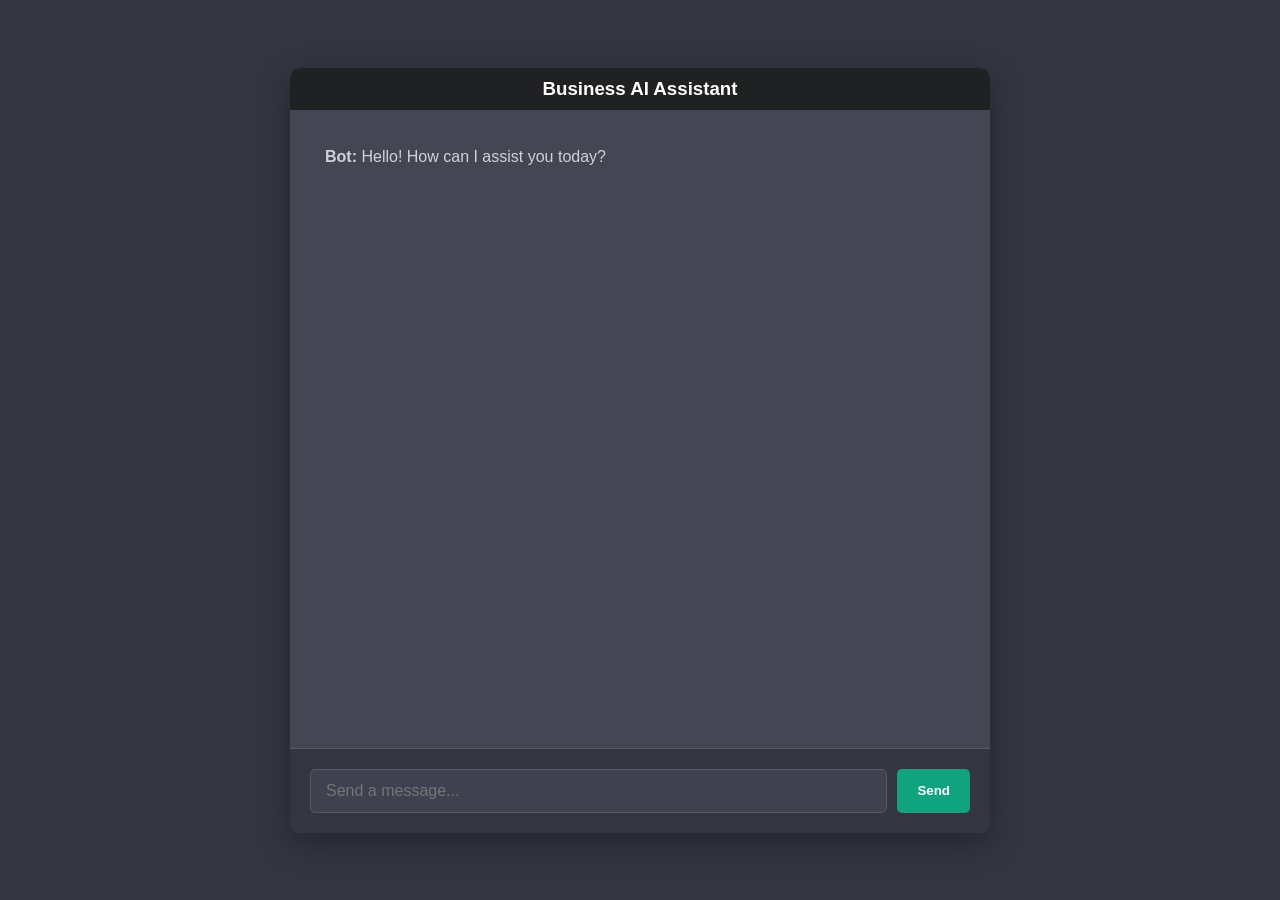
<file: AI Business Assistant/templates/index.html>
<!DOCTYPE html>
<html lang="en">
<head>
    <meta charset="UTF-8">
    <meta name="viewport" content="width=device-width, initial-scale=1.0">
    <title>AI Business Bot</title>
    <style>
        body {
            font-family: 'Segoe UI', Tahoma, Geneva, Verdana, sans-serif;
            background-color: #343541;
            display: flex;
            justify-content: center;
            align-items: center;
            height: 100vh;
            margin: 0;
            color: white;
        }

        .chat-container {
            width: 100%;
            max-width: 700px;
            height: 85vh;
            background: #444654;
            display: flex;
            flex-direction: column;
            border-radius: 10px;
            box-shadow: 0 10px 30px rgba(0,0,0,0.3);
            overflow: hidden;
        }

        #chatbox {
            flex: 1;
            overflow-y: auto;
            padding: 20px;
            scroll-behavior: smooth;
        }
        .message {
            margin-bottom: 20px;
            padding: 15px;
            border-radius: 8px;
            line-height: 1.5;
            max-width: 85%;
        }
        .user-msg {
            background-color: #343541;
            margin-left: auto;
            border: 1px solid #565869;
            color: #ececf1;
        }
        .bot-msg {
            background-color: #444654;
            margin-right: auto;
            color: #d1d1d6;
        }
        .input-area {
            padding: 20px;
            background: #343541;
            display: flex;
            gap: 10px;
            border-top: 1px solid #565869;
        }
        #userInput {
            flex: 1;
            background: #40414f;
            border: 1px solid #565869;
            border-radius: 5px;
            padding: 12px 15px;
            color: white;
            outline: none;
            font-size: 16px;
        }
        #userInput:focus {
            border-color: #10a37f;
        }
        button {
            background: #10a37f;
            color: white;
            border: none;
            padding: 10px 20px;
            border-radius: 5px;
            cursor: pointer;
            font-weight: bold;
            transition: background 0.3s;
        }
        button:hover {
            background: #1a7f64;
        }
        #chatbox::-webkit-scrollbar {
            width: 6px;
        }
        #chatbox::-webkit-scrollbar-thumb {
            background: #565869;
            border-radius: 10px;
        }
    </style>
</head>
<body>

<div class="chat-container">
    <h3 style="text-align: center; padding: 10px; margin: 0; background: #202123;">Business AI Assistant</h3>
    
    <div id="chatbox">
        <div class="message bot-msg"><b>Bot:</b> Hello! How can I assist you today?</div>
    </div>

    <div class="input-area">
        <input id="userInput" type="text" placeholder="Send a message..." autocomplete="off">
        <button onclick="sendMessage()">Send</button>
    </div>
</div>

<script>
    let inputField = document.getElementById("userInput");
    inputField.addEventListener("keypress", function(event) {
        if (event.key === "Enter") {
            event.preventDefault();
            sendMessage();
        }
    });

    function sendMessage() {
        let userText = inputField.value;
        if (userText.trim() === "") return;
        let chatbox = document.getElementById("chatbox");
        chatbox.innerHTML += "<div class='message user-msg'><b>You:</b> " + userText + "</div>";
        inputField.value = "";
        chatbox.scrollTop = chatbox.scrollHeight;
        fetch("/get?msg=" + encodeURIComponent(userText))
        .then(response => response.text())
        .then(data => {
            chatbox.innerHTML += "<div class='message bot-msg'><b>Bot:</b> " + data + "</div>";
            chatbox.scrollTop = chatbox.scrollHeight;
        });
    }
</script>

</body>
</html>
</file>
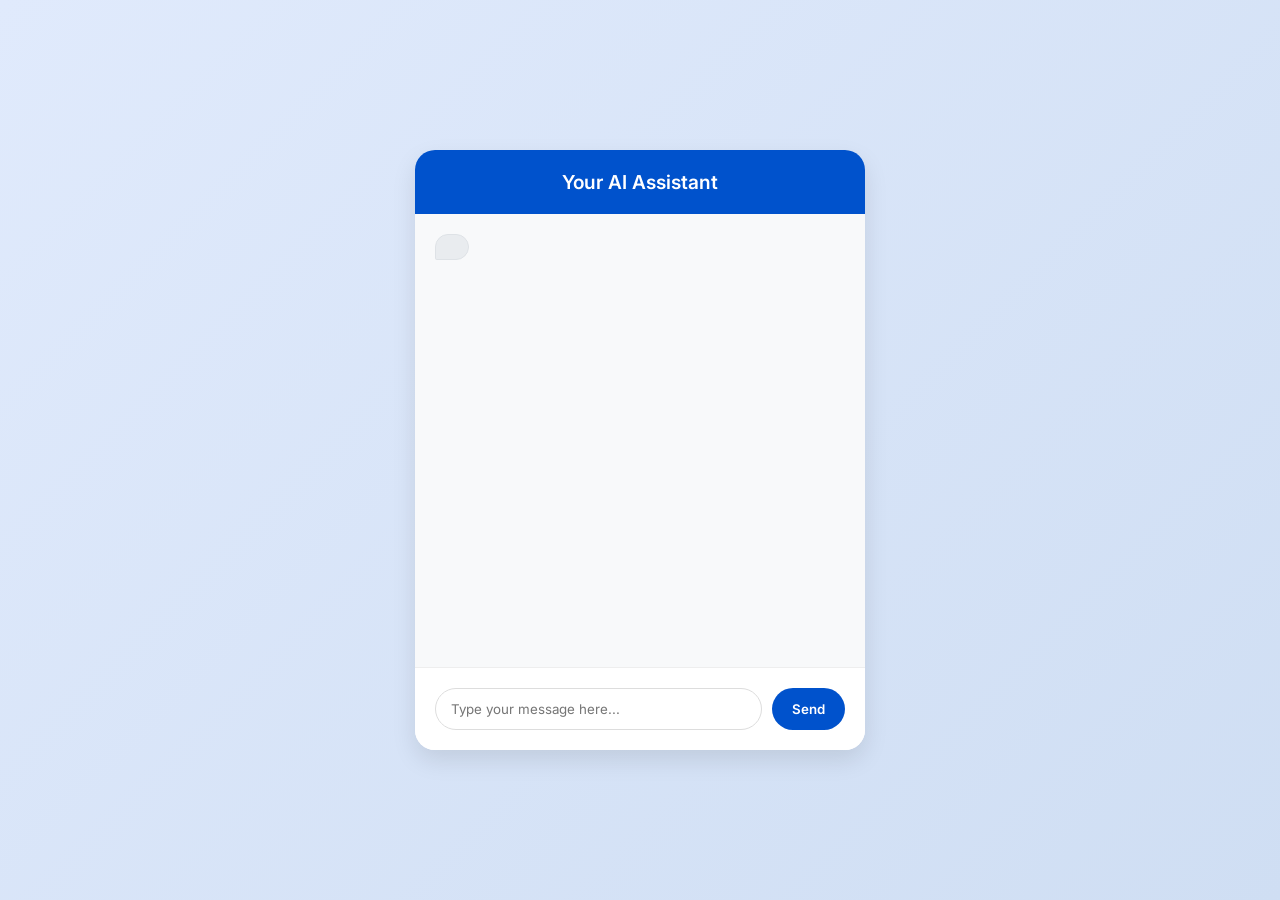
<file: ai_website_chatbot/templates/index.html>
<!DOCTYPE html>
<html lang="en">
<head>
    <meta charset="UTF-8">
    <meta name="viewport" content="width=device-width, initial-scale=1.0">
    <title>AI Bussiness Assistant | Portfolio Project</title>
    <link href="https://fonts.googleapis.com/css2?family=Inter:wght@400;600&display=swap" rel="stylesheet">
    <style>
        * {
            box-sizing: border-box;
            margin: 0;
            padding: 0;
            font-family: 'Inter', sans-serif;
        }

        body {
            background: linear-gradient(135deg, #e0eafc 0%, #cfdef3 100%);
            display: flex;
            justify-content: center;
            align-items: center;
            height: 100vh;
        }

        .chat-container {
            width: 450px;
            height: 600px;
            background: #ffffff;
            box-shadow: 0 10px 25px rgba(0, 0, 0, 0.1);
            border-radius: 20px;
            display: flex;
            flex-direction: column;
            overflow: hidden;
        }

        /* Header Area */
        .chat-header {
            background: #0052cc;
            color: white;
            padding: 20px;
            text-align: center;
            font-weight: 600;
            font-size: 1.2rem;
            box-shadow: 0 2px 10px rgba(0,0,0,0.1);
        }

        /* Chat Messages Area */
        #chat-box {
            flex: 1;
            padding: 20px;
            overflow-y: auto;
            background-color: #f8f9fa;
            display: flex;
            flex-direction: column;
            gap: 15px;
        }

        /* Custom Scrollbar */
        #chat-box::-webkit-scrollbar {
            width: 6px;
        }
        #chat-box::-webkit-scrollbar-thumb {
            background: #ccc;
            border-radius: 10px;
        }

        /* Message Bubbles */
        .message {
            max-width: 80%;
            padding: 12px 16px;
            border-radius: 15px;
            font-size: 0.95rem;
            line-height: 1.4;
        }

        .user-message {
            align-self: flex-end;
            background: #0052cc;
            color: white;
            border-bottom-right-radius: 2px;
        }

        .bot-message {
            align-self: flex-start;
            background: #e9ecef;
            color: #333;
            border-bottom-left-radius: 2px;
            border: 1px solid #dee2e6;
        }

        /* Input Area */
        .input-area {
            padding: 20px;
            background: white;
            display: flex;
            gap: 10px;
            border-top: 1px solid #eee;
        }

        input {
            flex: 1;
            padding: 12px 15px;
            border: 1px solid #ddd;
            border-radius: 25px;
            outline: none;
            transition: 0.3s;
        }

        input:focus {
            border-color: #0052cc;
            box-shadow: 0 0 5px rgba(0,82,204,0.2);
        }

        button {
            background: #0052cc;
            color: white;
            border: none;
            padding: 10px 20px;
            border-radius: 25px;
            cursor: pointer;
            font-weight: 600;
            transition: 0.3s;
        }

        button:hover {
            background: #003d99;
            transform: translateY(-2px);
        }
    </style>
</head>
<body>
    <div class="chat-container">
        <div class="chat-header">
            Your AI Assistant
        </div>
        <div id="chat-box">
            <div class="message bot-message"></div>
        </div>
        <div class="input-area">
            <input id="user-input" type="text" placeholder="Type your message here..." onkeypress="handleKeyPress(event)">
            <button onclick="sendMessage()">Send</button>
        </div>
    </div>

    <script>
        function handleKeyPress(e) {
            if (e.key === 'Enter') sendMessage();
        }

        async function sendMessage() {
            let input = document.getElementById("user-input");
            let message = input.value.trim();
            if (!message) return;

            let chatBox = document.getElementById("chat-box");
            
            // Add User Message
            chatBox.innerHTML += `<div class="message user-message">${message}</div>`;
            input.value = "";
            
            // Scroll to bottom
            chatBox.scrollTop = chatBox.scrollHeight;

            try {
                let response = await fetch("/chat", {
                    method: "POST",
                    headers: {"Content-Type": "application/json"},
                    body: JSON.stringify({message: message})
                });
                
                let data = await response.json();
                
                // Add Bot Response
                chatBox.innerHTML += `<div class="message bot-message">${data.reply}</div>`;
                chatBox.scrollTop = chatBox.scrollHeight;
            } catch (error) {
                chatBox.innerHTML += `<div class="message bot-message">Error: Could not connect to server.</div>`;
            }
        }
    </script>
</body>
</html>
</file>
